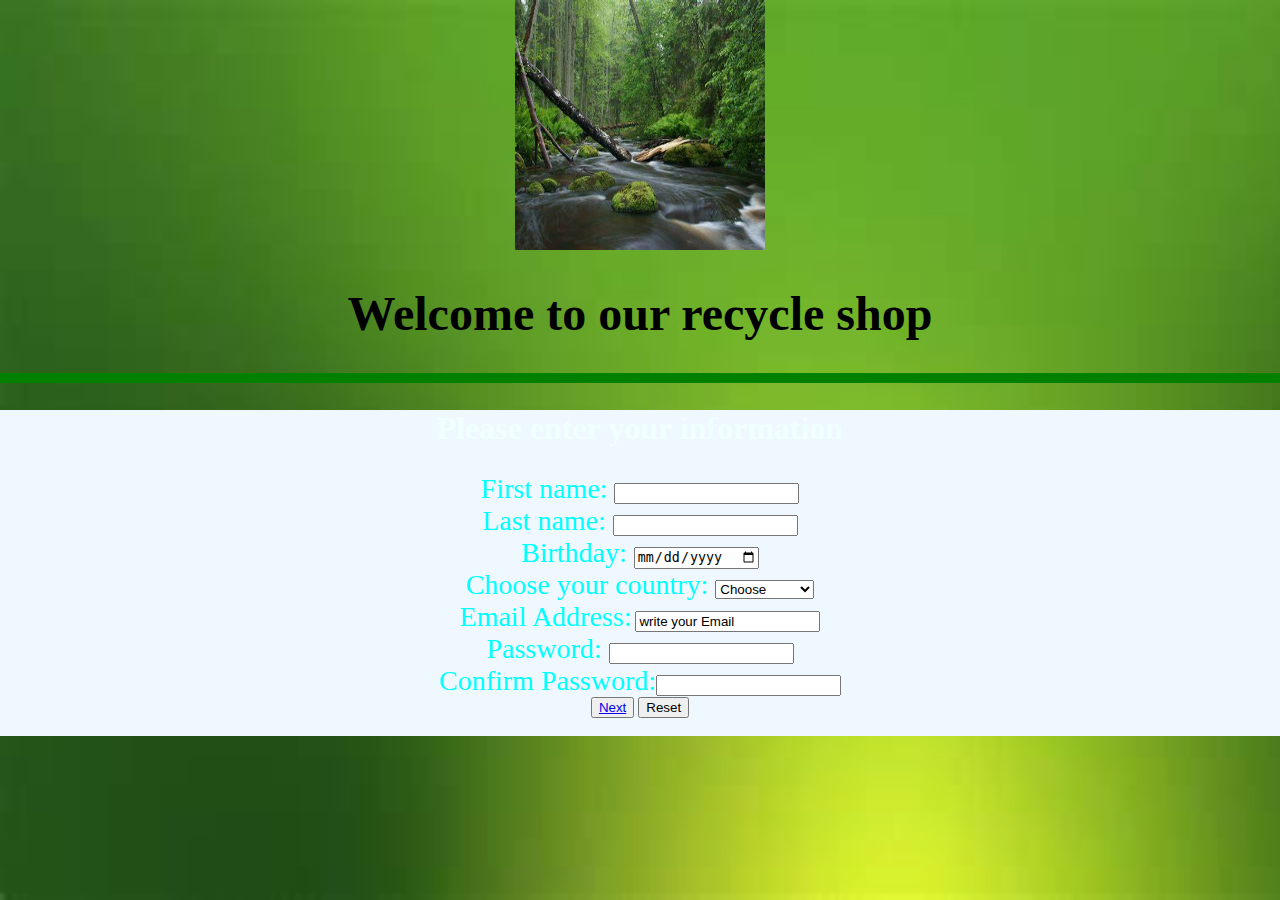
<file: index.html>
<!DOCTYPE html>

<html>
<head>
	<link rel="stylesheet" type="text/css" href="mysheet.css">
	<meta charset="utf-8">
<body >
	<img src="OIP.jfif" width="250" height="250">


	<h1>Welcome to our recycle shop </h1>
	<hr color="green" size="10"/>


	
	
		<form >
		
			<h2 >Please enter your information </h2>
			<label for="Fname" style="font-size: 175%">First name: </label> <input type="text" id="Fname" name="Fname" value="">
			<br>
			<label for="Lname" style="font-size: 175%"> Last name: </label> <input type="text" id="Lname" name="Lname" value="">
			<br>
			<label for="birthday" style="font-size: 175%"> Birthday: </label> <input type="date" id="birthday" name="birthday" value="dd\mm\yy">
			<br>
			
				<label for="country" style="font-size: 175%"> Choose your country: </label><select id="country" name="country">
					<option value="Choose">Choose</option>
					<option value="SA">Saudi Arabia</option>
					<option value="Syria">Syria</option>
					<option value="Egypt">Egypt</option>
					<option value="USA">USA</option>
					<option value="UK">UK</option>
					<option value="UAE">UAE</option>
					<option value="Canada">Canada</option>
				</select>
				<br>
				<label for="Email" style="font-size: 175%">Email Address:</label> <input type="text" id="Email" name="Email" value="write your Email">
				<br>
				<label for="pwd" style="font-size: 175%">    Password:  </label><input type="Password" id="pwd" name="pwd">
				<br>
				<label for="pwd2" style="font-size: 175%">Confirm Password:</label><input type="Password" id="pwd2" name="pwd2">
				
			
				<br>
				
				 <button><a href="TheProduct.html">Next</a></button> <button type="Reset"> Reset</button> <br>
				 <br>
				</form>



		
		
	


</head>
</body>
</html>
</file>
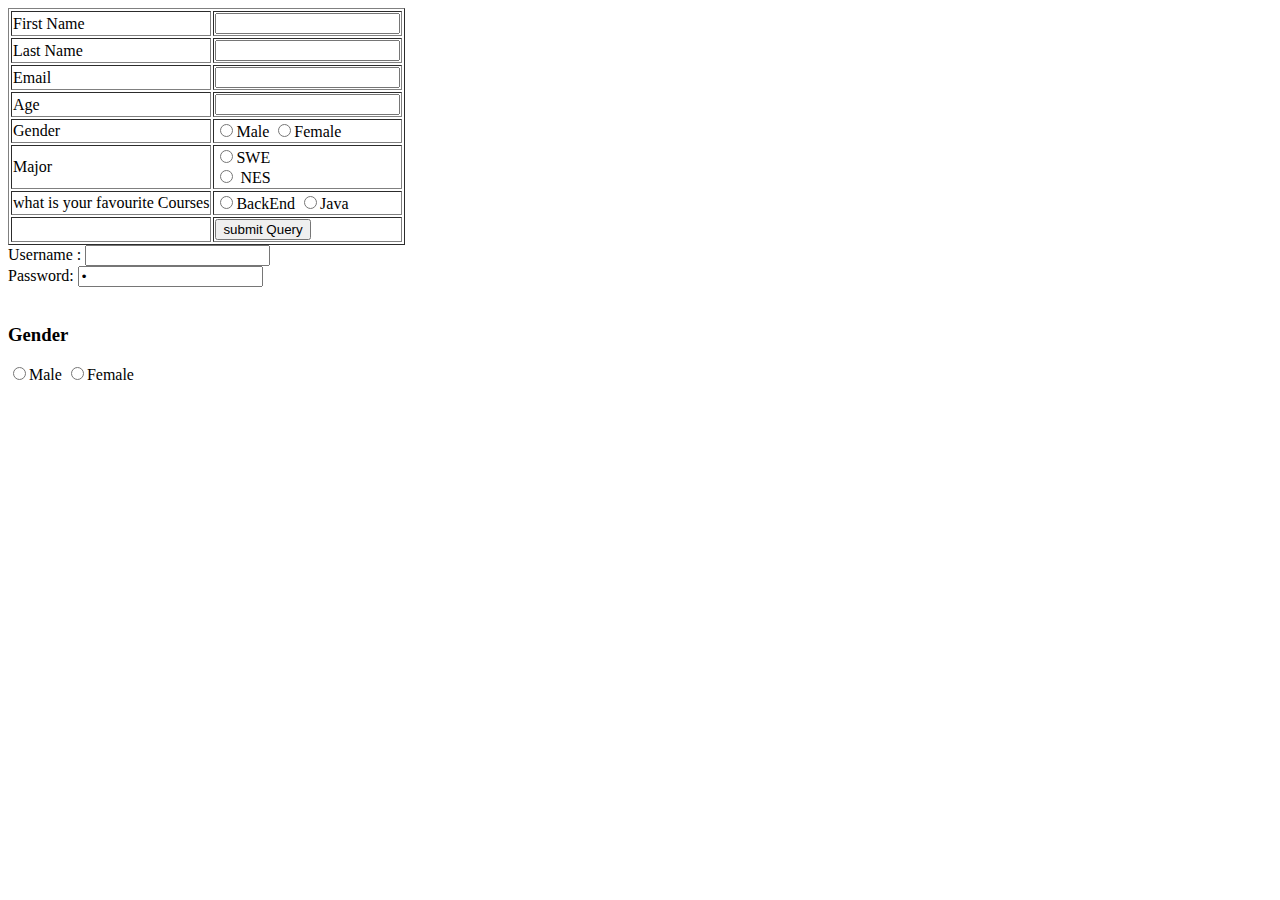
<file: lab5.html>
<!DOCTYPE html>
<html lang="en">
<head>
    <meta charset="UTF-8">
    <meta name="viewport" content="width=<>, initial-scale=1.0">
    <title>Document</title>
</head>
<body>
    <table border="1">
<tr>
<td>First Name</td>
<td><input type="text" name="FN" value=" "></td>
</tr>
<tr>
<td>Last Name</td>
<td><input type="text" name="LN" value=" "></td>
</tr>
<tr>
<td>Email</td>
<td><input type="text" name="Email" value=" "></td>
</tr>
<tr>
<td>Age</td>
<td><input type="text" name="Age" value=" "></td>
</tr>
<tr>
<td>Gender</td>
<td><input type="radio" name="gender" value="Male">Male
    <input type="radio" name="gender" value="Female">Female</td>
</tr>
<tr>
<td>Major</td>
<td><input type="radio" name="Major" value="SWE">SWE <br>
<input type="radio" name="Major" value="NES"> NES</td>
</tr>
<tr>
    <td>what is your favourite Courses</td>
    <td><input type="radio" name="fav" value="BE">BackEnd
        <input type="radio" name="fav" value="JV">Java</td>
</tr>
<tr>
    <td></td>
<td><input type="submit" value="submit Query"></td>
</tr> 
    </table>



    
    <form> 
Username :
        <input type="text" name="first name" value=" "><br>
        Password:
        <input type="password" name="last name" value=" "><br><br>
    <h3> Gender </h3>
    <input type="radio" name="gender" value="Male">Male
    <input type="radio" name="gender" value="Female">Female

    
    
    </form>
</body>
</html>
</file>
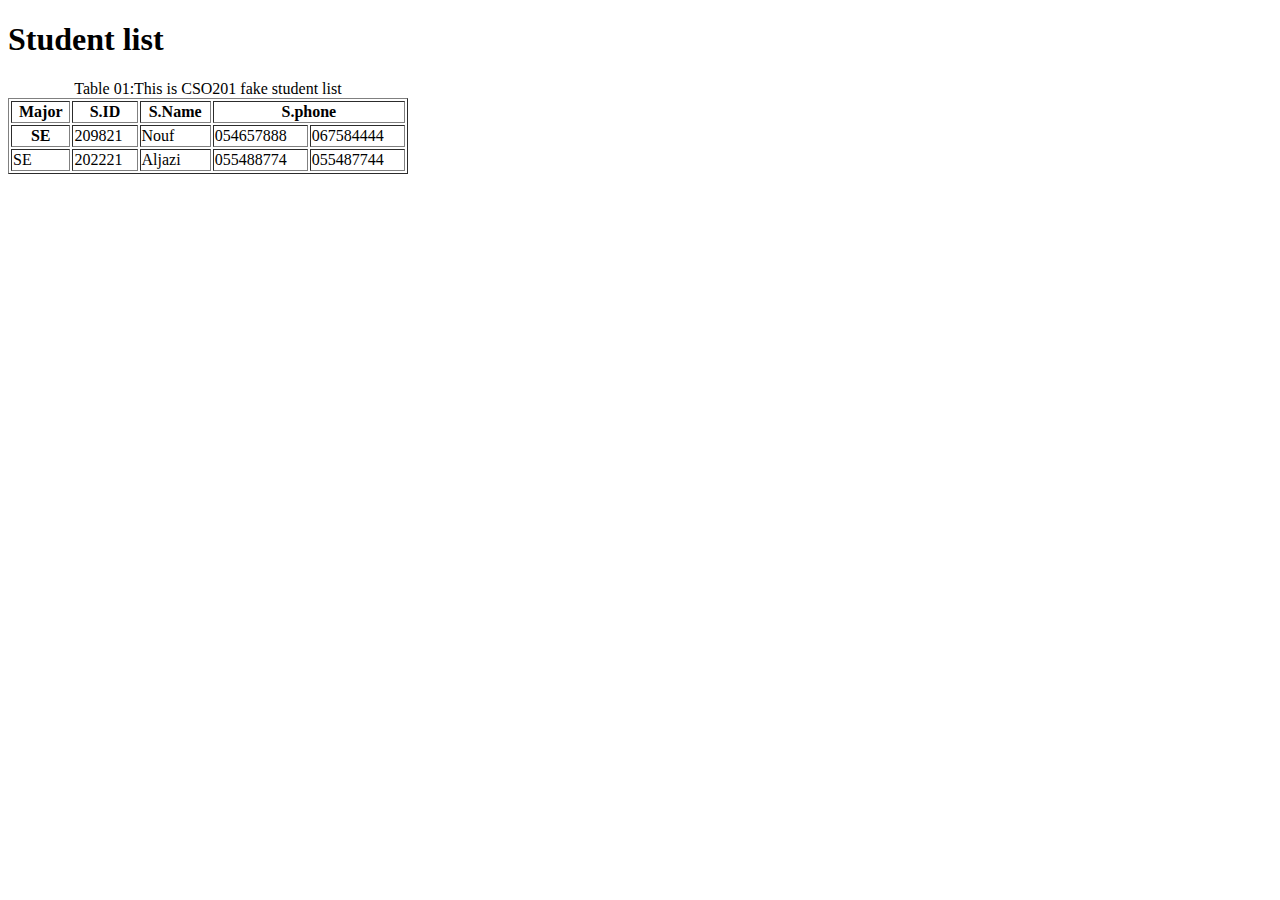
<file: table.html>
<!DOCTYPE html>
<html lang="en">
<head>
    <meta charset="UTF-8">
    <meta name="viewport" content="width=device-width, initial-scale=1.0">
    <title>Document</title>
</head>
<body>
    <h1>Student list</h1>
    <table border="1" width="400">
        <caption>Table 01:This is CSO201 fake student list
            <tr>
                <th>Major</th>
                <th> S.ID</th>
                <th>S.Name</th>
                <th colspan="2">S.phone</th>
            </tr>
            <tr>
                
                <th> SE</th>
                <td>209821</td>
                <td> Nouf</td>
                <td> 054657888</td>
                <td> 067584444</td>
               </tr>
               


                <td rowspan="4">SE</td>
                <td> 202221</td> 
                <td> Aljazi</td>
                <td> 055488774</td>
                <td> 055487744</td>
            </tr>
        </caption>
    </table>
</body>
</html>
</file>
<file: mysheet.css>
body{
text-align: center;
margin:0px;
padding:0px;
background-image:url(greenbackground.jfif);
background-repeat: no-repeat;
background-attachment: fixed;
background-size: cover;
}
table, th, td{
margin-left: 55%;
border: 6px solid black;
border-collapse: collapse;
padding:36px;
table-layout:auto;
background-color:#008000;
font-size:100;
color:black
}
caption{
font-size: 77%;
font-weight: bold;
color: white;
}
ul{
list-style-type: disc;
}
p{
font-family: Arial, Helvetica, sans-serif;
font-size: 200%;
color:antiquewhite;
}
h1{
    font-size: 300%;
    font-family: 'Times New Roman', Times, serif;
    color:black;
}
h2{ 
font-size: 200%;
color:azure;
}
label{
    color: aqua;
}
form{
    background-color: aliceblue;
}
</file>
